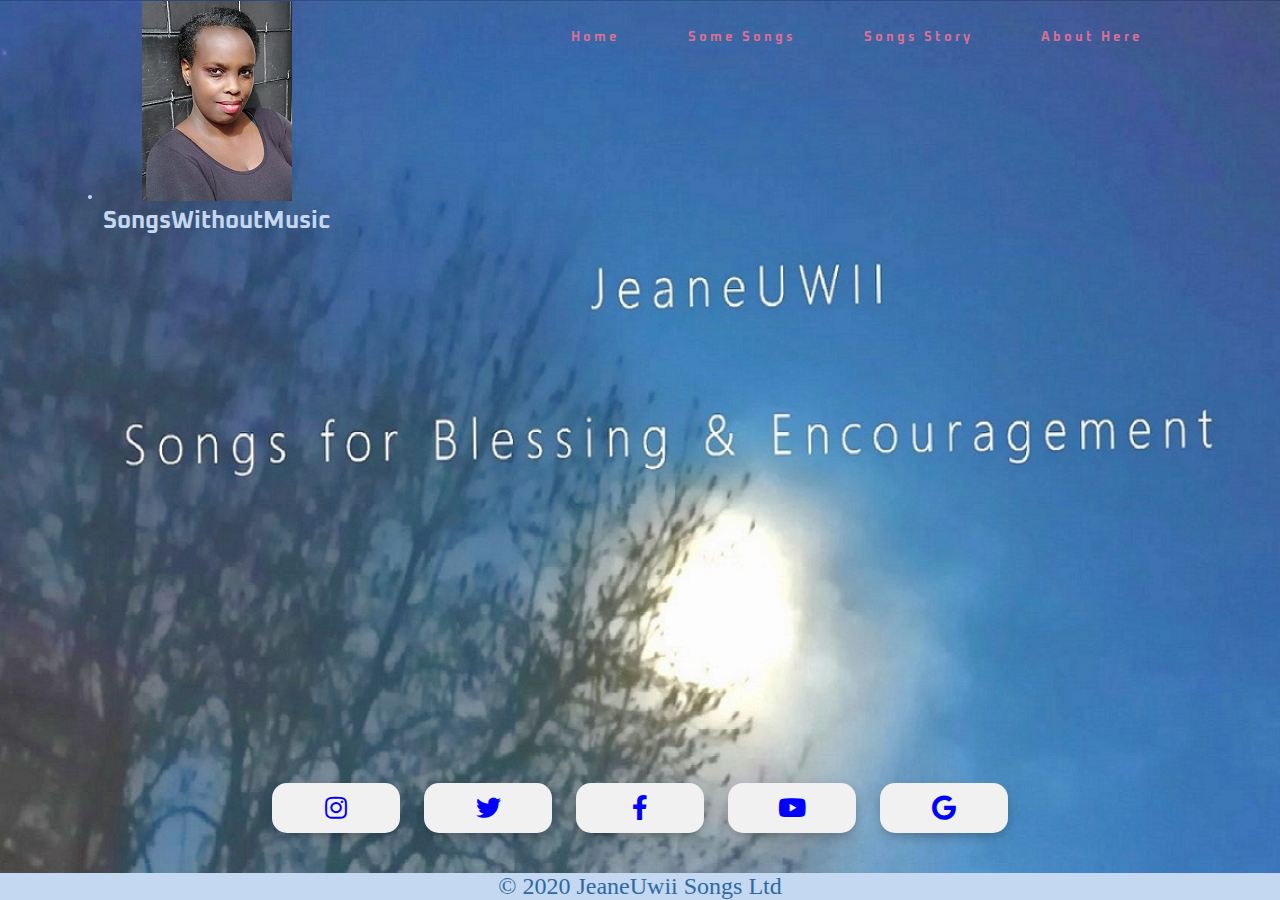
<file: JeaneUwii/index.html>
<!DOCTYPE html>
<html lang="en">
<head>
<meta charset="UTF-8">
<meta name="viewport" content="width=device-width, initial-scale=1.0">
<link rel="stylesheet" type="text/css" href="./style.css">
<link href="https://fonts.googleapis.com/css2?family=Oxanium:wght@500&display=swap" rel="stylesheet"> 
<link rel="stylesheet" href="https://use.fontawesome.com/releases/v5.13.0/css/all.css">
<!-- --> <link rel="stylesheet" href="http://www.jeaneuwii.com/">
<title>JeaneUwii</title>
</head>
<body>
              
  <div class="middle">
    <a class="btn" href="#">
      <i class="fab fa-instagram"></i>
    </a>
    <a class="btn" href="https://twitter.com/JeaneUwii"> 
      <i class="fab fa-twitter"></i>
    </a>
    <a class="btn" href="#">
      <i class="fab fa-facebook-f"></i>
    </a>
    <a class="btn" href="https://www.youtube.com/channel/UCoAKINvxYIC6VyGZKeB_Vuw">
      <i class="fab fa-youtube"></i>
    </a>
    <a class="btn" href="#">
      <i class="fab fa-google"></i>
    </a>
  </div>

 <nav>
    <header class="logo">
       <img src="img/JeaneUwii.jpg" alt="logo">
        <h2 class="logo">SongsWithoutMusic</h2>
    </header> 

 <ul class="nav-links"> 
   <li><a href="home.html">Home</a></li>
   <li><a href="songs.html">Some Songs</a></li>
   <li><a href="story.html">Songs Story</a></li>
   <li><a href="about.html">About Here</a></li>
 </ul>
 <div class="burger"> 
    <div class="line1"></div>
    <div class="line2"></div>
    <div class="line3"></div>
</div>
 </nav>

 <div class="footer">
   <footer>
  <!--<p>Hey, sing your mind while you be fine !</p> -->
    <p id = "footer">&copy; 2020 JeaneUwii Songs Ltd</p>    
 </footer>
</div>

<script src="app.js"></script>

</body>
</html>
</file>
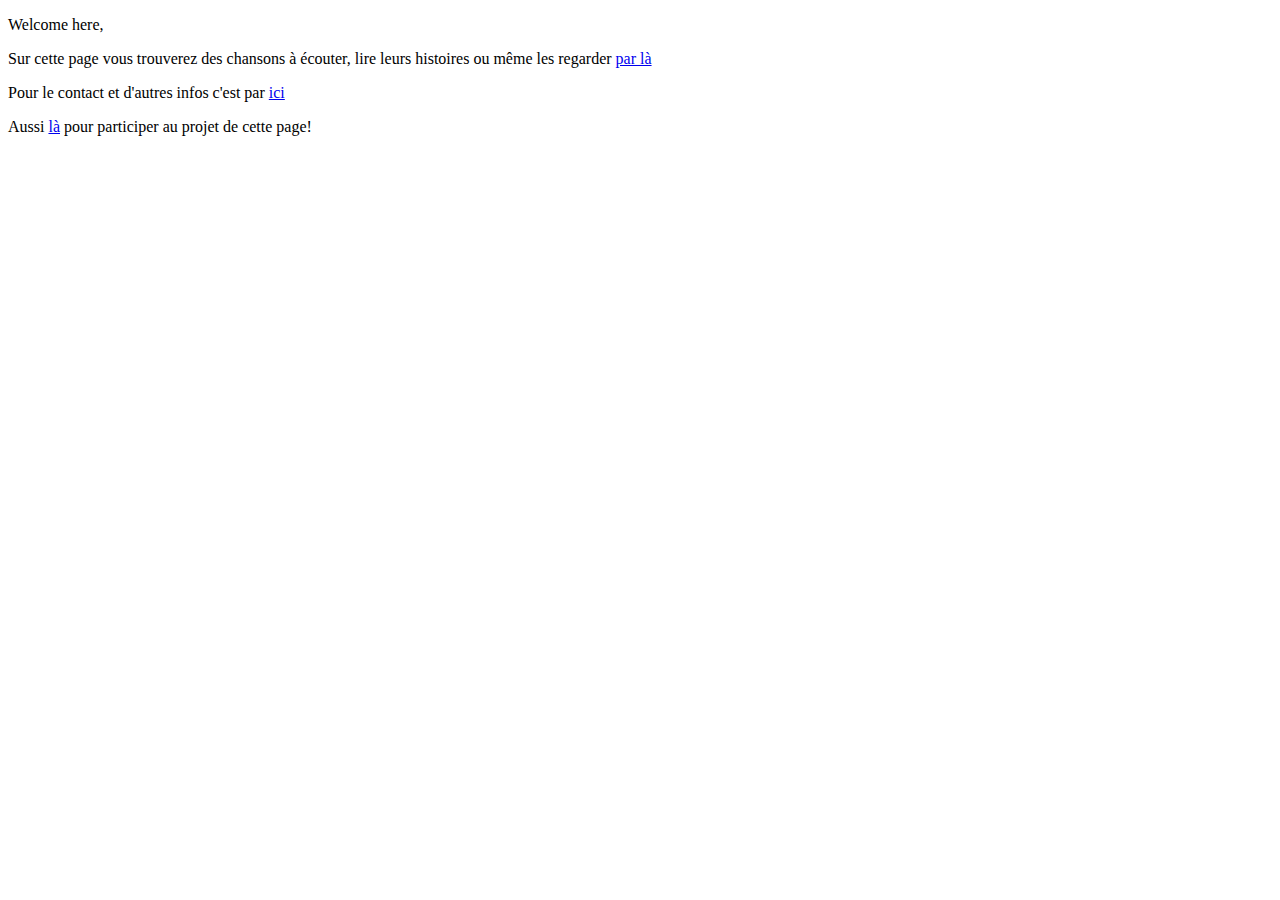
<file: JeaneUwii/home.html>
<!DOCTYPE html>
<html lang="en">
<head>
<meta charset="UTF-8">
<meta name="viewport" content="width=device-width, initial-scale=1.0">
<title>Home</title>
</head>
<body>
            
 <div>
   <p>Welcome here, </p>
   <p>Sur cette page vous trouverez des chansons à écouter, lire leurs histoires ou même les regarder <a href="https://www.youtube.com/channel/UCoAKINvxYIC6VyGZKeB_Vuw?view_as=subscriber">par là</a></p> 
   <p>Pour le contact et d'autres infos c'est par 
      <a href="https://twitter.com/JeaneUwii">ici</a></p>
   <p>Aussi <a href="https://www.paypal.me/Uwir">là</a> 
        pour participer au projet de cette page!</p>  
 </div>                    

<!-- Le mail  de contact:
  <a href="jeaneuwii@gmail.com">le contact</a> -->

</body>
</html>
</file>
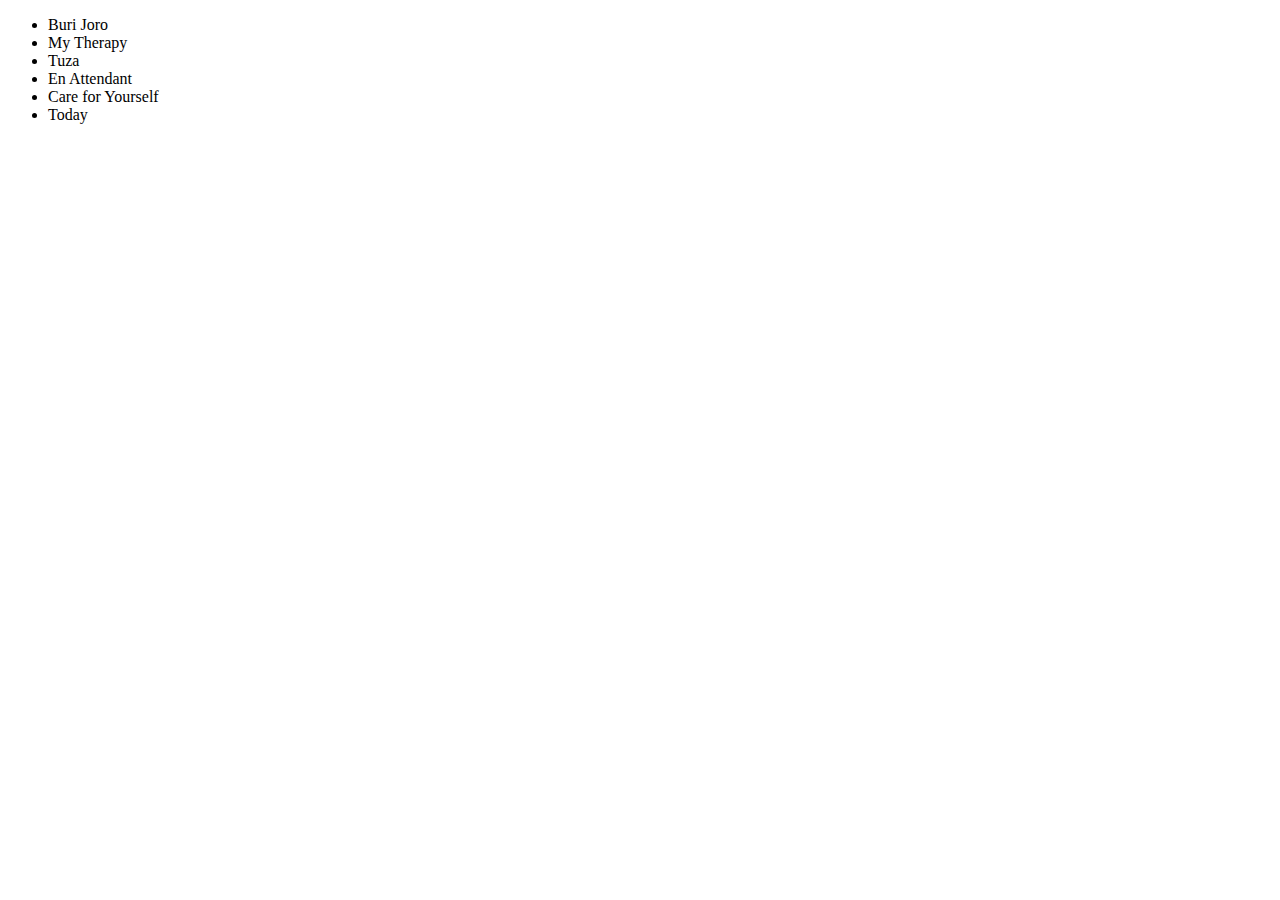
<file: JeaneUwii/songs.html>
<!DOCTYPE html>
<html lang="en">
<head>
<meta charset="UTF-8">
<meta name="viewport" content="width=device-width, initial-scale=1.0">
<title>All Songs</title>
</head>
<body>
                        
<ul>
  <li>Buri Joro</li>
  <li>My Therapy</li>
  <li>Tuza</li>
  <li>En Attendant</li>
  <li>Care for Yourself</li>
  <li>Today</li>
</ul>                                     
</body>
</html>
</file>
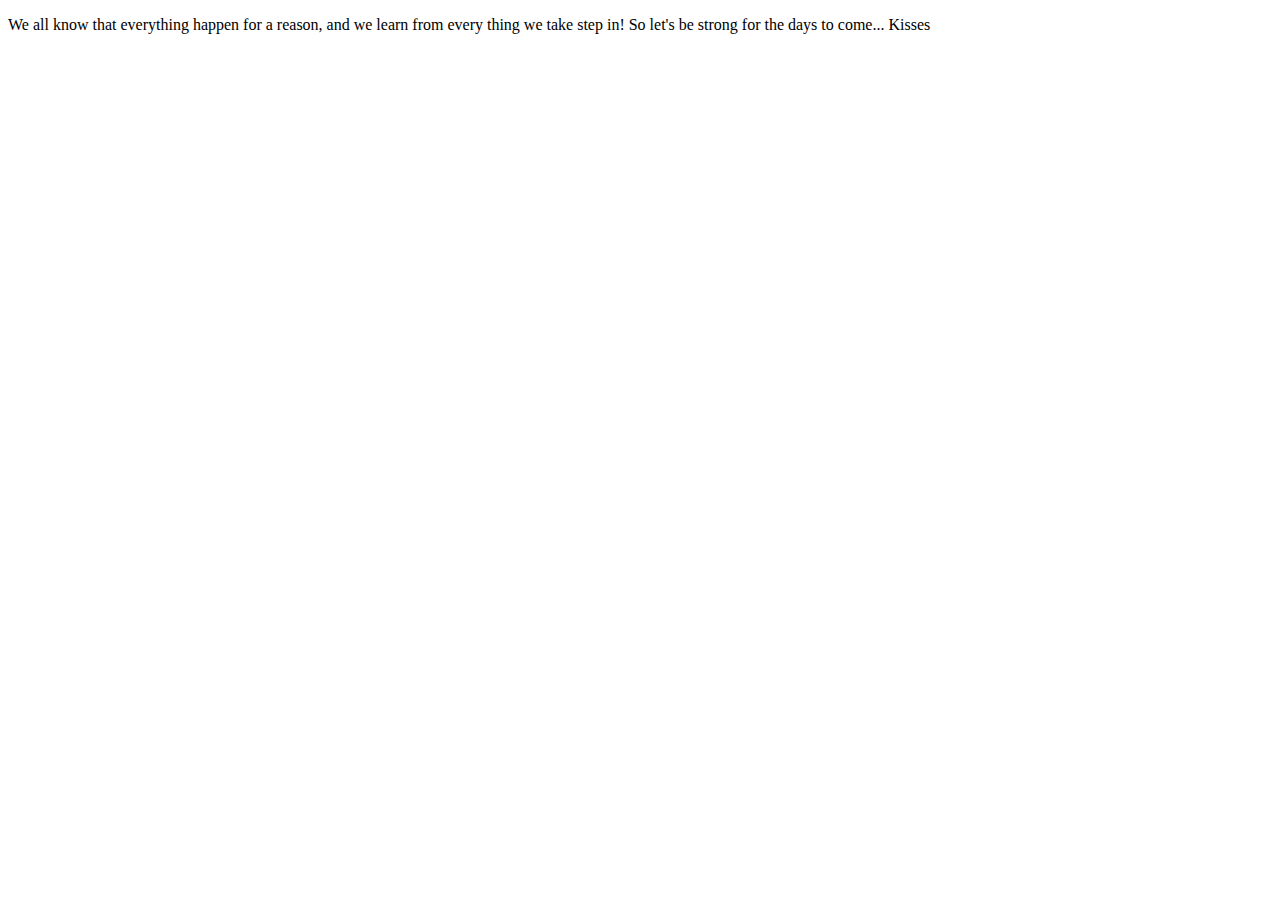
<file: JeaneUwii/story.html>
<!DOCTYPE html>
<html lang="en">
<head>
 <meta charset="UTF-8">
 <meta name="viewport" content="width=device-width, initial-scale=1.0">
<title>Songs Story</title>
</head>
<body>
     <p>We all know that everything happen for a reason, and we learn from every thing we take step in!
                             So let's be strong for the days to come... Kisses 
     </p>                   
</body>
</html>
</file>
<file: JeaneUwii/style.css>
*{
  margin: 0px;
  padding: 0px;
  box-sizing: border-box;                      
}

nav {
  display: flex;
  justify-content:space-around;
  align-items: center;
  min-height: 8vh;
  background-color: transparent;
  font-family: 'Oxanium', cursive;
}
header.logo {
 background: no-repeat;
 display: list-item;
 height: 70px;
 min-width: 70px;
 align-items: center;
 color: rgb(196, 216, 241);
 /*text-shadow: #2e69a3 0 0 .2em;*/
}

/*
header.page-header >h3 {
  font: 'Dancing Script', cursive,
  fantasy;
margin: 1%;
} ;
*/

.nav-links{
         display: flex;
         width: 40%; 
         justify-content: space-around; 
         width: 50%;            
}
.nav-links li{
        list-style: none;                
}
.nav-links a{
   color: palevioletred;
   text-decoration: none;
   letter-spacing: 3px;
   font-weight: bold;
   font-size: 13px;
} 
.burger{
  display: none;
  cursor: pointer; 
}

.burger div{
   width: 25px;
   height: 3px;
   background-color: rgb(196, 216, 241);
   margin: 5px;
}

/* Pour ajuster à la taille du smart 4ne*/
@media screen and (max-width: 1024px){
  .nav-links{      
  width: 60%;                 
  }    
}
@media only screen and (max-width: 767px){
    body{
         overflow-x: hidden;
         /*background-image: url(./img/WebPicture.jpg);*/
    }
  .nav-links{
  position: absolute;
  right: 0px;
  height: 92vh;
  top: 8vh;
  background-color: transparent;
  display: flex;
  flex-direction: column;
  align-items: center;
  width: 50%;
  transform: translateX(100%);
  transition: transform 0.5s ease-in ;
  }
  .nav-links li{
  opacity: 0;
  }
  .burger{
  display: block;
                  
  }
}

.nav-active{
  transform: translateX(0%);
}

@keyframes navLinkFade{
  from{
      opacity: 0;
      transform: translateX(50px);
  } to {
      opacity: 1;
      transform: translateX(0px);
  }
}
body {
height: 100%;
margin: 10;
text-align: center;
width: 100%;
background-image: url('./img/WebPicture3.jpg');
background-size: cover;
background-repeat: no-repeat;
background-attachment: fixed;
background-color: #2e69a3;
}
.middle{
position: absolute;
top: 90%;
transform: translateY(-50%);
width: 100%;
text-align: center;
}
.btn{
  display: inline-block;
  width: 10%;
  height: 20%;
  background: #f1f1f1;
  margin: 10px;
  border-radius: 15px;
  box-shadow: 0 5px 15px -5px #00000070;
  color: blue;
  overflow: hidden;
  position: relative;
}
.btn i{
  line-height: 50px;
  font-size: 25px;
  transition: 0.3s linear;
}
.btn:hover i{
  transform: scale(1.3);
  color: #85a8cc;
}/* 
.btn ::before{
  content: "";
  position: absolute;
  width: 120%;
  height: 120%;
  background: #3498db;
  transform: rotate(45deg);
  left: -110%;
  top: 90%;
}
*/
.btn:hover::before{
  animation: aaa 0.7s 1;
  top: -10%;
  left: -10%;
}
@keyframes aaa {
  0%{
    left: -110%;
    top: 90%;
  }50%{
    top: -10%;
    left: -30%;
  }100%{
    top: -10%;
    left: -10%;
  }
}



.box {
  display: flex;
  flex-flow: column;
  height: 100%;
}
.box .row {
  border: 10px plum;
}
#footer {
  position: fixed;
  left: 0;
  bottom: 0;
  width: 100%;
  text-align: center;
  background-color: rgb(196, 216, 241);
  font-size: 1.5rem;
  color:#2e69a3;

}

/*
                  
h1 {
font-size: 32px;
font-family: Palatino, 'Palatino Linotype', serif;
color: deepskyblue;
color: #2e69a3;
}

h2 {
font-size: 32px;
}

.hero {
padding: 250px 0;
margin: 30px;
font-family: 'Trebuchet MS', Helvetica, sans-serif;
background-image: url("./img/WebPic.jpg");
background-size: cover;
color: #ffffff;
    }

p {
    font-size: 2rem;
    }


#footer {
    font-size: 0.75rem;
  }


  ul {
   display: block;
   justify-content: right;
  }
</file>
